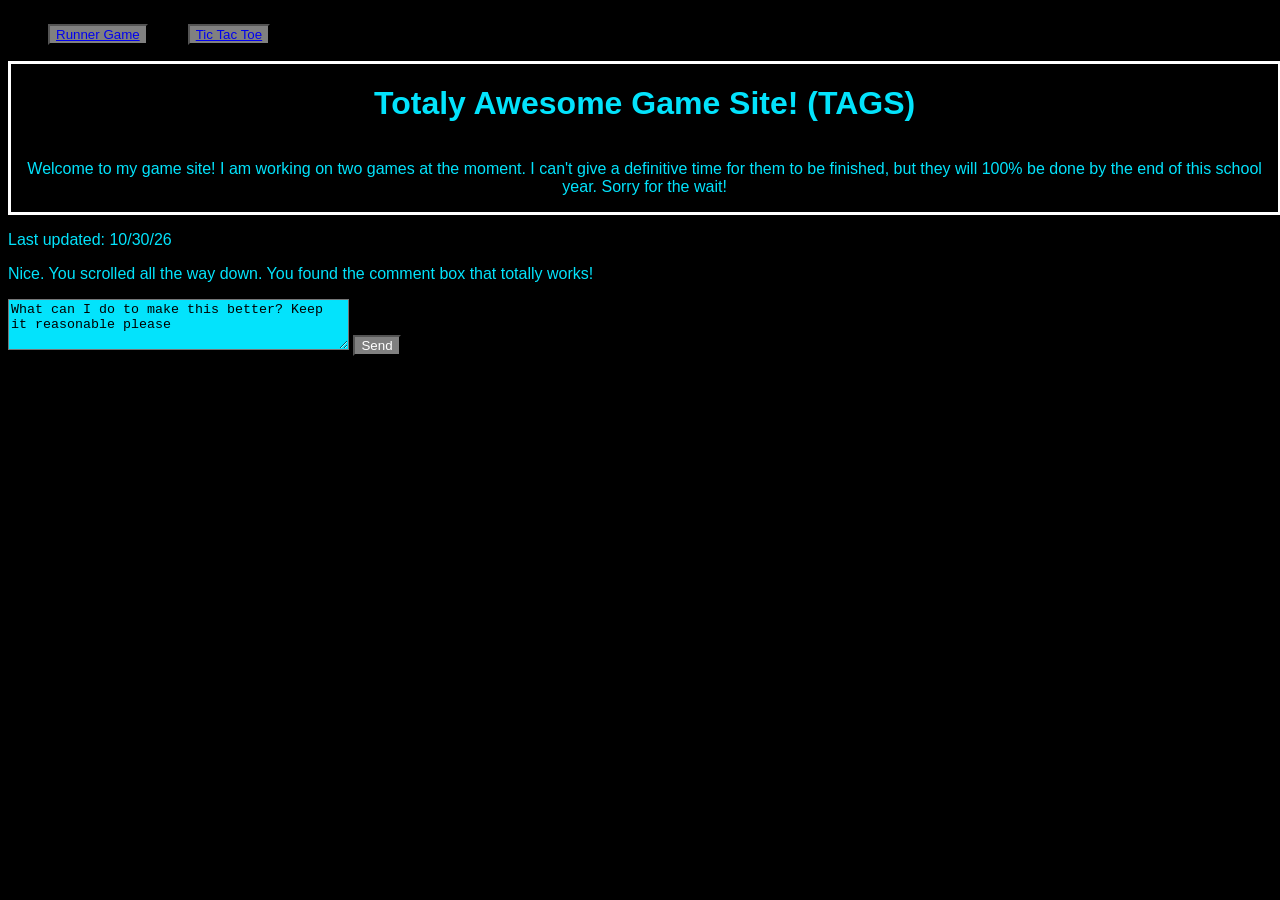
<file: Index.html>
<!DOCTYPE html>
<html>
  <head>
    <link href='./style.css' rel='stylesheet'>
    <link rel="preconnect" href="https://fonts.googleapis.com">
<link rel="preconnect" href="https://fonts.gstatic.com" crossorigin>
<link href="https://fonts.googleapis.com/css2?family=Handjet:wght,ELSH@100..900,2&display=swap" rel="stylesheet">
  </head>
  
<nav> 
  <ul>
     <button class="nav"><a href="Runner.html">Runner Game</a> </button>
  </ul>
  <ul>
     <button class="nav"><a href="TicTac.html">Tic Tac Toe</a> </button>
  </ul>
</nav>

<header>
  <h1 id="header" class="handjet-<uniquifier>">Totaly Awesome Game Site! (TAGS)</h1>
  <p class="handjet-<uniquifier>"> <span> Welcome to my game site! I am working on two games at the moment. I can't give a definitive time for them to be finished, but they will 100% be done by the end of this school year. Sorry for the wait! </span> </p>
</header>

<body>
  
 
    


</body>



<!-- UPDATE UPDATE DATE -->
  <footer> 
    <p class="handjet-<uniquifier>"> Last updated: 10/30/26 </p>
    <p id="footer-text" class="handjet-<uniquifier>">Nice. You scrolled all the way down. You found the comment box that totally works!</p> 
    <form>
      <textarea id="respond" name="extra" rows="3" cols="40">What can I do to make this better? Keep it reasonable please</textarea>
      <button id="send">Send</button>
    </form>
  </footer>

</html>
</file>
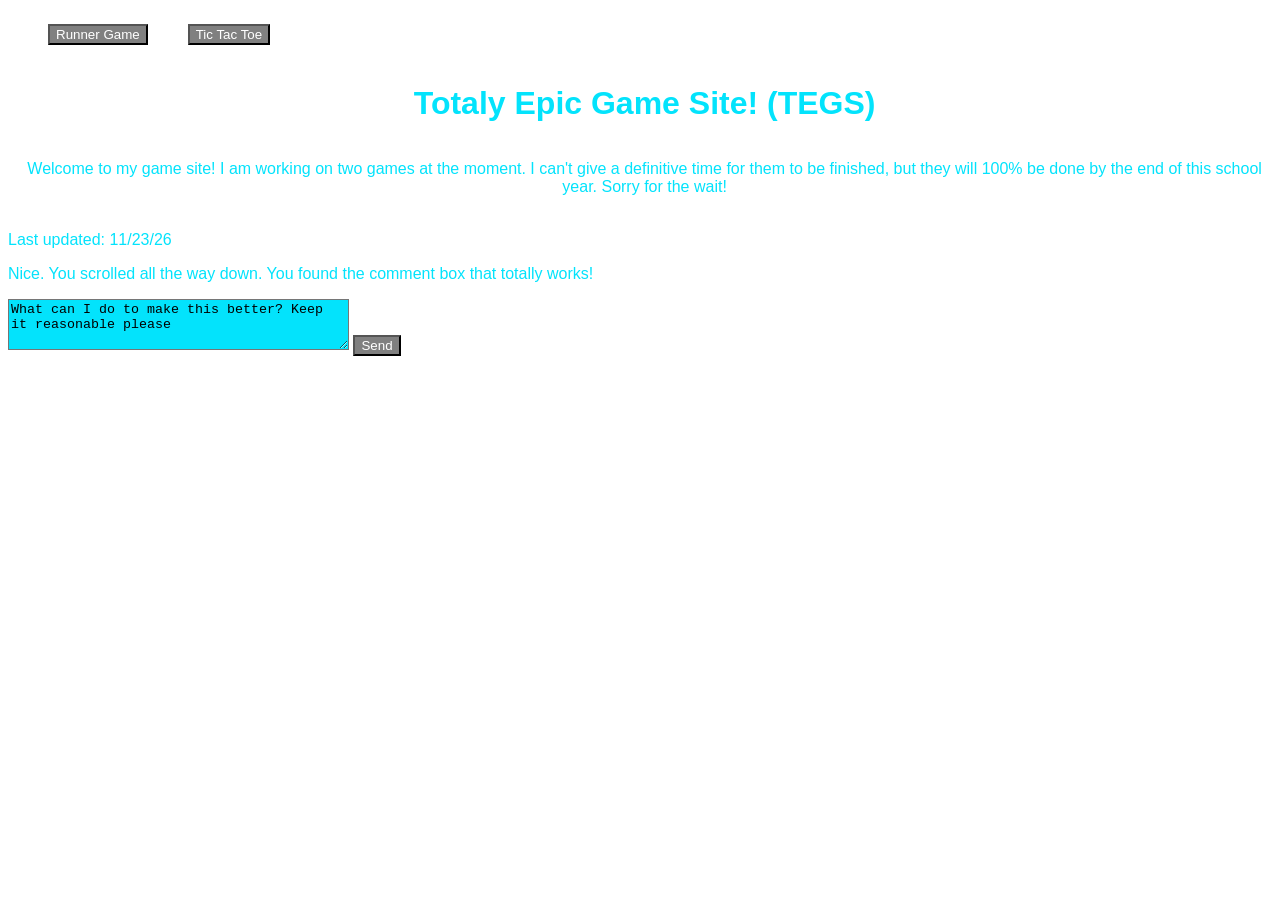
<file: index.html>
<!DOCTYPE html>
<html>
  <head>
    <link href='./resources/style.css' rel='stylesheet'>
    <link rel="preconnect" href="https://fonts.googleapis.com">
<link rel="preconnect" href="https://fonts.gstatic.com" crossorigin>
<link href="https://fonts.googleapis.com/css2?family=Handjet:wght,ELSH@100..900,2&display=swap" rel="stylesheet">
  </head>
  
<nav> 
  <ul>
     <button class="nav"><a href="./Runner.html">Runner Game</a> </button>
  </ul>
  <ul>
     <button class="nav"><a href="./TicTac.html">Tic Tac Toe</a> </button>
  </ul>
</nav>


<header>
  <h1 id="header" class="handjet-<uniquifier>">Totaly Epic Game Site! (TEGS)</h1>
  <p class="handjet-<uniquifier>"> <span> Welcome to my game site! I am working on two games at the moment. I can't give a definitive time for them to be finished, but they will 100% be done by the end of this school year. Sorry for the wait! </span> </p>
</header>

<body>
  
 
    


</body>



<!-- UPDATE UPDATE DATE -->
  <footer> 
    <p class="handjet-<uniquifier>"> Last updated: 11/23/26 </p>
    <p id="footer-text" class="handjet-<uniquifier>">Nice. You scrolled all the way down. You found the comment box that totally works!</p> 
    <form>
      <textarea id="respond" name="extra" rows="3" cols="40">What can I do to make this better? Keep it reasonable please</textarea>
      <button id="send">Send</button>
    </form>
  </footer>

</html>
</file>
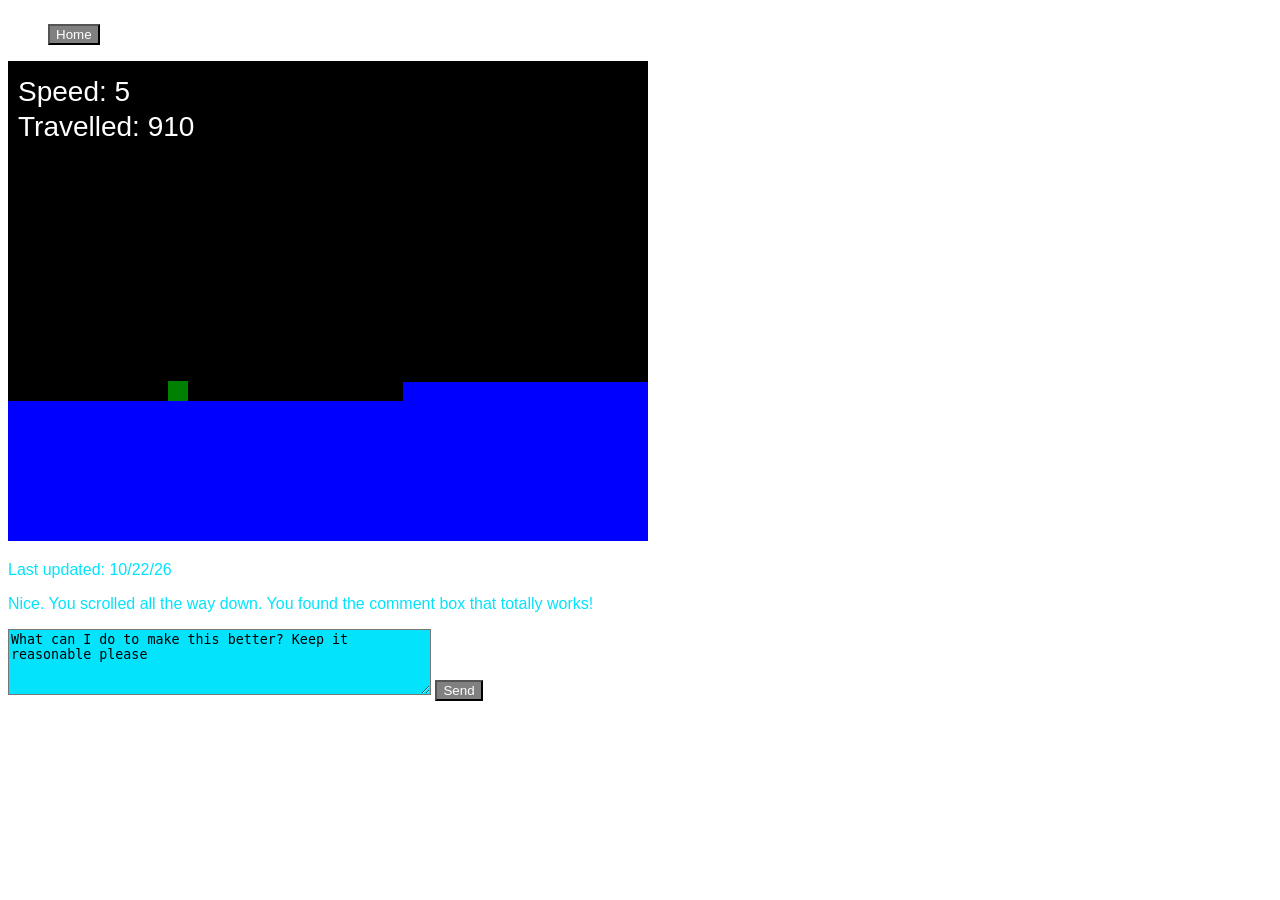
<file: Runner.html>
<!DOCTYPE html>
<html>
<head>
  <link href='./resources/style.css' rel='stylesheet'>
  <link rel="preconnect" href="https://fonts.googleapis.com">
<link rel="preconnect" href="https://fonts.gstatic.com" crossorigin>
<link href="https://fonts.googleapis.com/css2?family=Handjet:wght,ELSH@100..900,2&display=swap" rel="stylesheet">
</head>
<nav> 
 <ul>
    <button class="nav"><a href="./index.html">Home</a></button>
</ul>
</nav>



<!-- Remove this. I was just testing to see if I was getting my code right. And try to get it so the background can go back to the original color, black. -->


<body>
  <canvas id="canvas" width="640" height="480"></canvas>
  <script>
    var canvas = document.getElementById("canvas");
    var ctx = canvas.getContext("2d");
    function floor(x, height) {
      this.x = x;
      this.width = 700;
      this.height = height;
    }
    var world = {
      height: 480,
      width: 640,
      gravity: 10,
      highestFloor: 240,
      speed: 5,
      distanceTravelled: 0,
      maxSpeed: 15,
      tilesPassed: 0,
      autoScroll: true,
      floorTiles: [
        new floor(0, 140)
      ],
      stop: function() {
        this.autoScroll = false;
      },
      moveFloor: function() {
        for(index in this.floorTiles) {
          var tile = this.floorTiles[index];
          tile.x -= this.speed;
          this.distanceTravelled += this.speed;
        }
      },
      addFutureTiles: function() {
        if(this.floorTiles.length >= 3) {
          return;
        }
        var previousTile = this.floorTiles[this.floorTiles.length - 1];
        var biggestJumpableHeight = previousTile.height + player.height * 3.5;
        if(biggestJumpableHeight > this.highestFloor) {
          biggestJumpableHeight = this.highestFloor;
        }
        var randomHeight = Math.floor(Math.random() * biggestJumpableHeight) + player.height;
        var leftValue = (previousTile.x + previousTile.width);
        var next = new floor(leftValue, randomHeight);
        this.floorTiles.push(next);
      },
      cleanOldTiles: function() {
        for(index in this.floorTiles) {
          if(this.floorTiles[index].x <= -this.floorTiles[index].width) {
            this.floorTiles.splice(index, 1);
            this.tilesPassed++;
            if(this.tilesPassed % 3 == 0 && this.speed < this.maxSpeed) {
              this.speed++;
            }
          }
        }
      },
      getDistanceToFloor: function(playerX) {
        for(index in this.floorTiles) {
          var tile = this.floorTiles[index];
          if(tile.x <= playerX && tile.x + tile.width >= playerX) {
            return tile.height;
          }
        }
        return -1;
      },
      tick: function() {
        if(!this.autoScroll) {
          return;
        }
        this.cleanOldTiles();
        this.addFutureTiles();
        this.moveFloor();
      },
      draw: function() {
        ctx.fillStyle = "black";
        ctx.fillRect (0, 0, this.width, this.height);
        for(index in this.floorTiles) {
          var tile = this.floorTiles[index];
          var y = world.height - tile.height;
          ctx.fillStyle = "blue";
          ctx.fillRect(tile.x, y, tile.width, tile.height);
        }
        ctx.fillStyle = "white";
        ctx.font = "28px Arial";
        ctx.fillText("Speed: " + this.speed, 10, 40);
        ctx.fillText("Travelled: " + this.distanceTravelled, 10, 75);
      }
    };
    var player = {
      x: 160,
      y: 340,
      height: 20,
      width: 20,
      downwardForce: world.gravity,
      jumpHeight: 0,
      getDistanceFor: function(x) {
        var platformBelow = world.getDistanceToFloor(x);
        return world.height - this.y - platformBelow;
      },
      applyGravity: function() {
        this.currentDistanceAboveGround = this.getDistanceFor(this.x);
        var rightHandSideDistance = this.getDistanceFor(this.x + this.width);
        if(this.currentDistanceAboveGround < 0 || rightHandSideDistance < 0) {
          world.stop();
        }
      },
      processGravity: function() {
        this.y += this.downwardForce;
        var floorHeight = world.getDistanceToFloor(this.x, this.width);
        var topYofPlatform = world.height - floorHeight;
        if(this.y > topYofPlatform) {
          this.y = topYofPlatform;
        }
        if(this.downwardForce < 0) {
          this.jumpHeight += (this.downwardForce * -1);
          if(this.jumpHeight >= player.height * 6) {
            this.downwardForce = world.gravity;
            this.jumpHeight = 0;
          }
        }
      },
      keyPress: function(keyInfo) {
        var floorHeight = world.getDistanceToFloor(this.x, this.width);
        var onTheFloor = floorHeight == (world.height - this.y);
        if(onTheFloor) {
          this.downwardForce = -8;
        }
      },
      tick: function() {
        this.processGravity();
        this.applyGravity();
      },
      draw: function() {
        ctx.fillStyle = "green";
        ctx.fillRect(player.x, player.y - player.height, this.height, this.width);
      }
    };
    window.addEventListener("keypress", function(keyInfo) { player.keyPress(keyInfo); }, false);
    function tick() {
      player.tick();
      world.tick();
      world.draw();
      player.draw();
      window.setTimeout("tick()", 1000/60);
    }
    tick();
  </script>
</body>







<!--  
<body> 
  <canvas id="canvas" width="640"height="480"></canvas>
  <script>
    var canvas = document.getElementById("canvas");
    var ctx =canvas.getContext("2d");
    function floor(x, height) {
      this.x = x;
      this.width = 700;
      this.height = height;
    }
    var world = {
      height: 480,
      width: 640,
      gravity: 10,
      floorTiles: [
        new floor(0, 140)
      ],
      draw: function() {
      }
    };

    draw: function() {
      ctx.fillStyle = "white";
      ctx.fillRect(0, 0, this.width, this.height);
    }
  </script>
</body>

-->




























<!-- testing the code for a game.
<main>
 <header>
   <h1 class="handjet-<uniquifier>">Totaly Epic Runner Game (TERG) </h1>
   <p class="handjet-<uniquifier>"> In this game your goal is to get as far as you can. There is no end.</p>
 </header>

 <body>



<table>
    <thead>
    <tr>
      <th class="handjet-<uniquifier>">Score</th>
    </tr>
    </thead>
    <tbody>
    <tr>
      <td class="handjet-<uniquifier>"> *Your score here* </td>
    </tr>
    </tbody>
  </table>


  <section id="runner-img">
    <img src="https://encrypted-tbn0.gstatic.com/images?q=tbn:ANd9GcTwZUJerNWwJhQt5dPt2D2VW0UQWvrVi8Z6HS0NH6Rj8w&s=10">
  </section>

  -->
  <!--- This is how to put a comment in HTML for future referance. :D  )---> 
 

<!-- 
</main>
-->
</body>

<footer> 
    <p class="handjet-<uniquifier>"> Last updated: 10/22/26 </p>
    <p id="footer-text" class="handjet-<uniquifier>">Nice. You scrolled all the way down. You found the comment box that totally works!</p> 
    <form>
      <textarea id="respond" name="extra" rows="4" cols="50">What can I do to make this better? Keep it reasonable please</textarea>
      <button id="send">Send</button>
    </form>
  </footer>
</html>
</file>
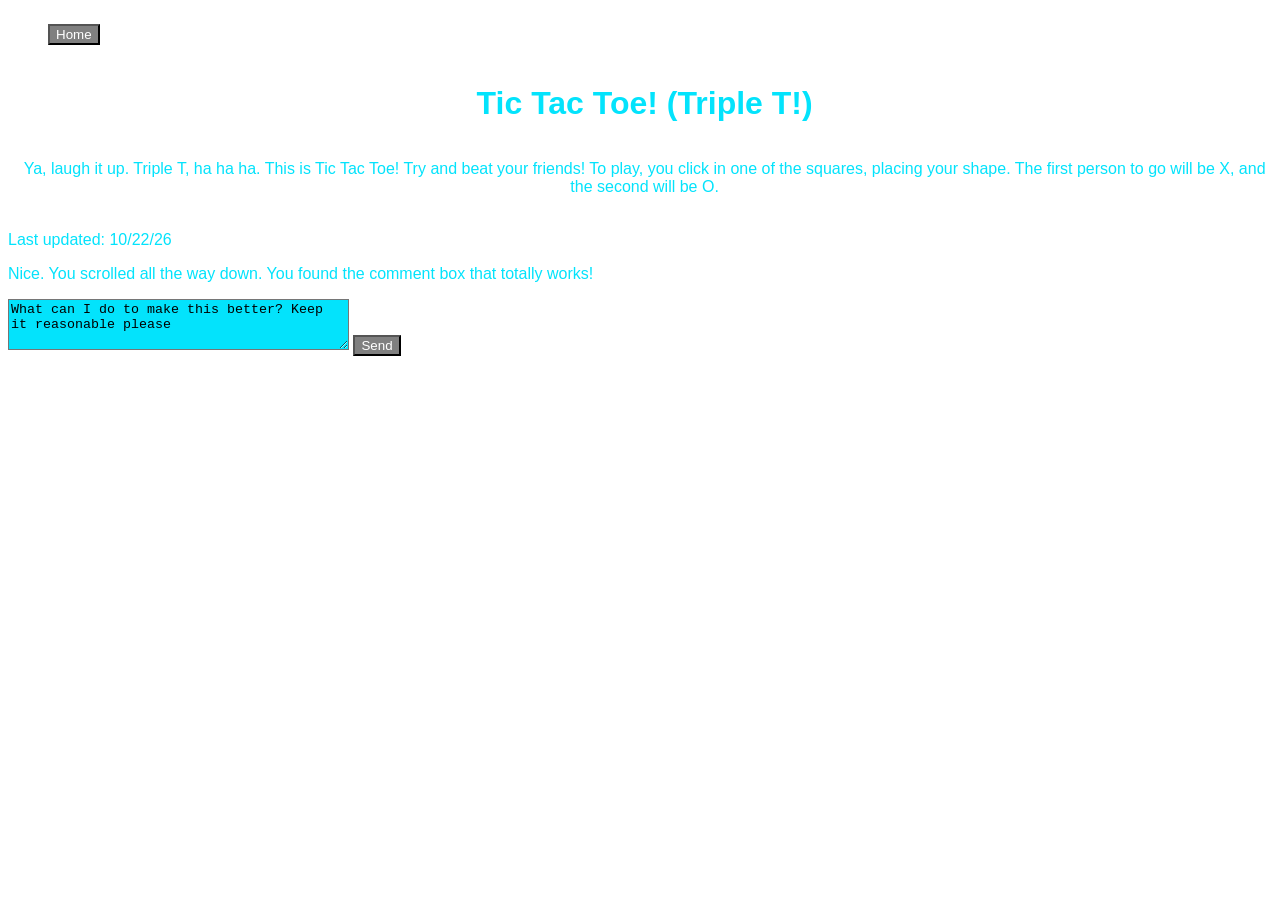
<file: TicTac.html>
<!DOCTYPE html>
<html>
<head>
  <link href='./resources/style.css' rel='stylesheet'>
  <link rel="preconnect" href="https://fonts.googleapis.com">
<link rel="preconnect" href="https://fonts.gstatic.com" crossorigin>
<link href="https://fonts.googleapis.com/css2?family=Handjet:wght,ELSH@100..900,2&display=swap" rel="stylesheet">

<style>
  .row div {
    padding: 10px;
    border: 2px solid rgb(2, 217, 255);
    height: 30px;
    width: 30px;
    float: left;
  }

  .row {
    clear: both;
  }


</style>










</head>
<nav> 
 <ul>
    <button class="nav"><a href="./index.html">Home</a></button>
</ul>
</nav>

<header>
  <h1 id="TTT-head" class="handjet-<uniquifier>"> Tic Tac Toe! (Triple T!)</h1>
  <p id="TTT-description" class="handjet-<uniquifier>"> 
  Ya, laugh it up. Triple T, ha ha ha. This is Tic Tac Toe! Try and beat your friends! To play, you click in one of the squares, placing your shape. The first person to go will be X, and the second will be O.
</p>
</header>

<body>



<!-- 

 Need to fix all the code below. DO NOT IGNORE! >:(
 
<div>
  <div class="row">
    <div onclick="place(box);"></div>
    <div onclick="place(box);"></div>
    <div onclick="place(box);"></div>
  </div>
  <div class="row">
    <div onclick="place(box);"></div>
    <div onclick="place(box);"></div>
    <div onclick="place(box);"></div>
  </div>
  <div class="row">
    <div onclick="place(box);"></div>
    <div onclick="place(box);"></div>
    <div onclick="place(box);"></div>
  </div>
</div>

<script>
  function place(box) {
    alert("you clicked here!");
  }
</script>

-->




</body>

<footer> 
    <p class="handjet-<uniquifier>"> Last updated: 10/22/26 </p>
    <p id="footer-text" class="handjet-<uniquifier>">Nice. You scrolled all the way down. You found the comment box that totally works!</p> 
    <form>
      <textarea id="respond" name="extra" rows="3" cols="40">What can I do to make this better? Keep it reasonable please</textarea>
      <button id="send">Send</button>
    </form>
  </footer>
</html>
</file>
<file: style.css>
body {
  background: black;
  color: rgb(3, 227, 252);
  font-family: Arial, Georgia, sans-serif;
}

nav {
  display: flex;
  justify-content: left;
}

.nav {
  background-color: grey;
  color: rgb(168, 26, 219);
}



a:visited:hover {
color: rgb(106, 15, 217);
}

header {
  display: flex;
  text-align:center;
  justify-content: center;
  width: 99vw;
  border: 3px solid white;
  flex-direction: column;
}

table, tr, th {
  color: rgb(231, 84, 128);
  font-family: serif;
  font-weight: bold;
  justify-content: center;
  
}

h2 {
  font-weight: 900;
}

h1 {
  width: 99vw;
}

p {
  justify-content: center;
  width: 99vw;
}


#send {
  background-color: grey;
  color: white;
}

#send:hover {
  background-color: black;
  color: white;
}


/* Tic Tac Toe code*/ 

#ttt-img {
  display: flex;
  justify-content: center;
  width: 99vw;
}



/* Footer Code */

#footer-text {
  display: flex;
  justify-content: left;
  width: 99vw;
}

#respond {
  background-color: rgb(3, 227, 252);
}
#respond:hover {
  background-color: rgb(150, 175, 217);
}



/* Runner Code */

#runner-img {
  display: flex;
  justify-content: center;
  width: 99vw;
}






footer {
  width:99vw;
}
</file>
<file: resources/style.css>
body {
  background: rgb(255, 255, 255);
  color: rgb(3, 227, 252);
  font-family: Arial, Georgia, sans-serif;
}

nav {
  display: flex;
  justify-content: left;
}

.nav {
  background-color: grey;
  color: rgb(168, 26, 219);
}

a {
  color: rgb(255, 255, 255);
  text-decoration: none;
}

a:hover {
color: rgb(9, 221, 236);
font-weight: bold;
font-style: italic;
}

header {
  display: flex;
  text-align:center;
  justify-content: center;
  width: 99vw;
  border: 3px solid white;
  flex-direction: column;
}

table, tr, th {
  color: rgb(231, 84, 128);
  font-family: serif;
  font-weight: bold;
  justify-content: center;
  
}

h2 {
  font-weight: 900;
}

h1 {
  width: 99vw;
}

p {
  justify-content: center;
  width: 99vw;
}


#send {
  background-color: grey;
  color: white;
}

#send:hover {
  background-color: black;
  color: white;
}


/* Tic Tac Toe code*/ 

#ttt-img {
  display: flex;
  justify-content: center;
  width: 99vw;
}



/* Footer Code */

#footer-text {
  display: flex;
  justify-content: left;
  width: 99vw;
}

#respond {
  background-color: rgb(3, 227, 252);
}
#respond:hover {
  background-color: rgb(150, 175, 217);
}



/* Runner Code */

#runner-img {
  display: flex;
  justify-content: center;
  width: 99vw;
}






footer {
  width:99vw;
}
</file>
